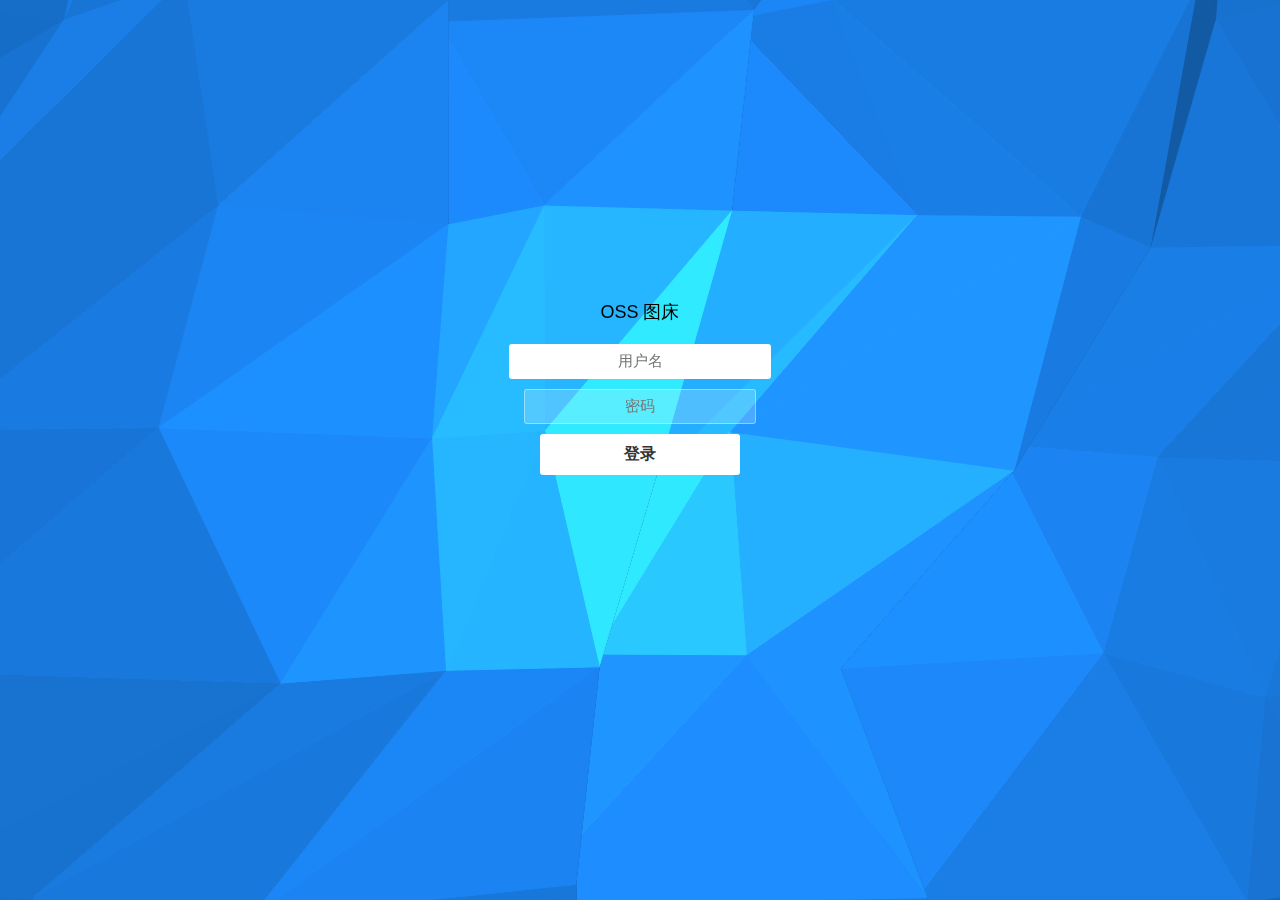
<file: src/main/resources/static/login.html>
﻿<!DOCTYPE html>
<html lang="en">
<head>
    <meta name="viewport" content="width=device-width, initial-scale=1.0, maximum-scale=1.0, user-scalable=no"/>
    <meta http-equiv="content-type" content="text/html;charset=utf-8">
    <meta http-equiv="X-UA-Compatible" content="IE=edge,chrome=1">
    <title>login</title>

    <link rel="stylesheet" type="text/css" href="css/login.css">

    <script type="text/javascript" src="js/jquery-3.4.1-min.js"></script>
    <script type="text/javascript" src="js/login.js"></script>

</head>
<body>

<div id="container">
    <div id="output">
        <div class="containerT">
            <h1>OSS 图床</h1>
            <form class="form" id="entry_form">
                <input type="text" name="user" placeholder="用户名" id="entry_name">
                <input type="password" name="pw" placeholder="密码" id="entry_password">
                <button type="button" id="entry_btn">登录</button>
                <div id="prompt" class="prompt"></div>
            </form>
        </div>
    </div>
</div>

<script type="text/javascript">
    $(function () {
        Victor("container", "output");   //登录背景函数
        $("#entry_name").focus();
        $(document).keydown(function (event) {
            if (event.keyCode == 13) {
                $("#entry_btn").click();
            }
        });
    });
</script>
</body>
</html>
</file>
<file: src/main/resources/static/css/login.css>
﻿*{margin:0;padding:0;font-size:13px;font-family:microsoft yahei}
html,body{width:100%;height:100%;background:#fff}

#container{width:100%;height:100%;position:fixed;top:0;left:0;z-index:999}
#output{width:100%;height:100%}
.prompt{width:60%;height:30px;margin:5px auto;text-align:center;line-height:30px;font-family:microsoft yahei,Arial,sans-serif;font-size:13px;color:#df0000}
.containerT{width:400px;height:300px;text-align:center;position:absolute;top:50%;left:50%;margin:-150px 0 0 -200px;border-radius:3px}
.containerT h1{font-size:18px;font-family:microsoft yahei,Arial,sans-serif;-webkit-transition-duration:1s;transition-duration:1s;-webkit-transition-timing-function:ease-in-put;transition-timing-function:ease-in-put;font-weight:500}
form{padding:20px 0;position:relative;z-index:2}
form input{-webkit-appearance:none;-moz-appearance:none;appearance:none;outline:0;border:1px solid rgba(255,255,255,.4);background-color:rgba(255,255,255,.2);width:200px;border-radius:3px;padding:8px 15px;margin:0 auto 10px;display:block;text-align:center;font-size:15px;color:#fff;-webkit-transition-duration:.25s;transition-duration:.25s;font-weight:300}
form input:hover{background-color:rgba(255,255,255,.4)}
form input:focus{background-color:#fff;width:230px;color:#333}
form button{-webkit-appearance:none;-moz-appearance:none;appearance:none;outline:0;background-color:#fff;border:0;padding:10px 15px;color:#333;border-radius:3px;width:200px;cursor:pointer;font-family:microsoft yahei,Arial,sans-serif;font-size:16px;font-weight:700;-webkit-transition-duration:.25s;transition-duration:.25s}
form button:hover{background-color:#f5f7f9}
</file>
